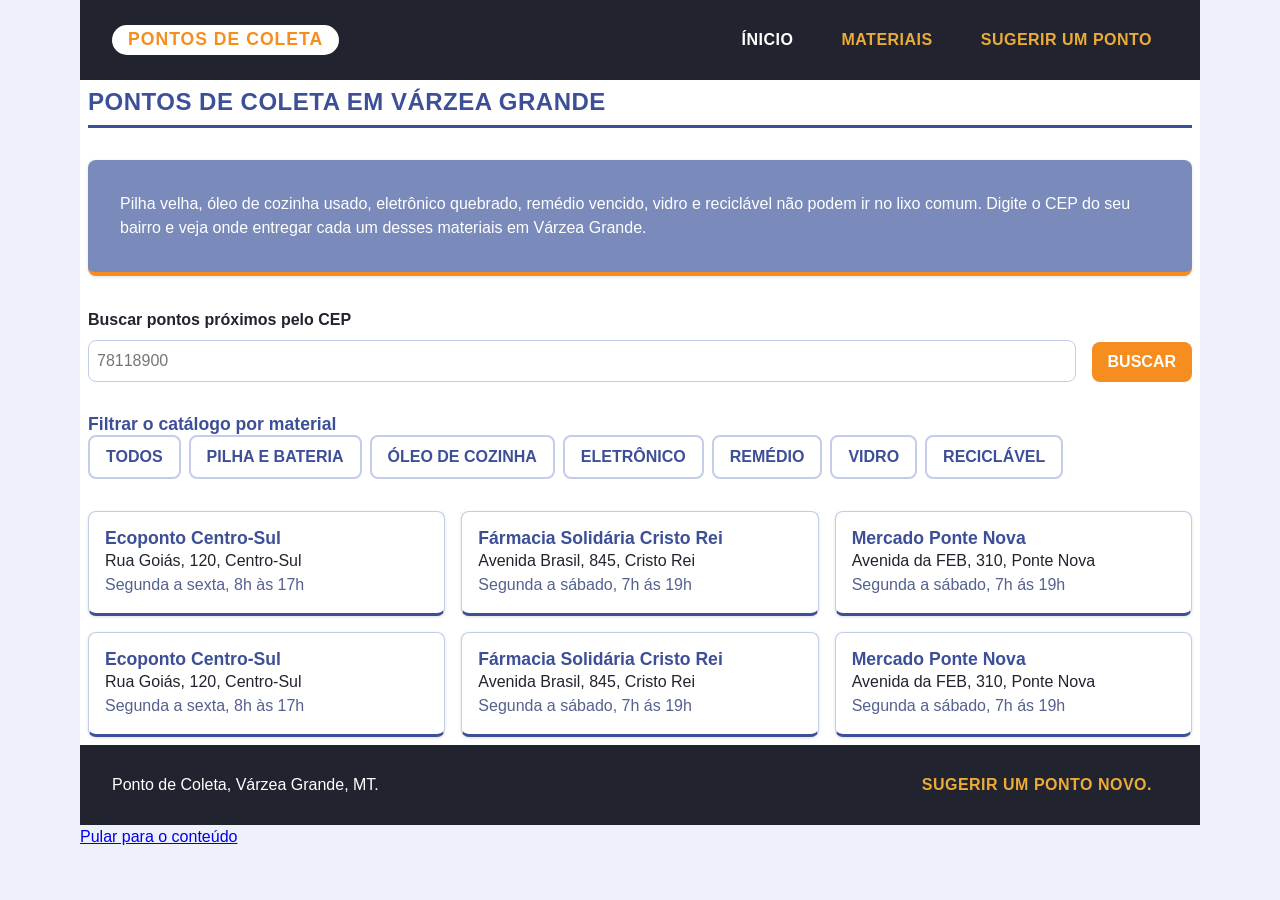
<file: index.html>
<!doctype html>
<html lang="pt-BR">
  <head>
    <meta charset="UTF-8" />
    <link rel="stylesheet" href="CSS/estilo.css">
    <title>Ponto de Coleta</title>
  </head>
  <body>
    <div class="page">
    <a href="#conteudo">Pular para o conteúdo</a>
    <header class="site-header">
      <h1 class="brand">Pontos de Coleta</h1>
      <nav class="main-nav" aria-label="Navegação principal">
        <a href="index.html" aria-current="page">Ínicio</a>
        <a href="materiais.html">Materiais</a>
        <a href="contato.html">Sugerir um ponto</a>
      </nav>
    </header>
    <main id="conteudo">
      <h2>Pontos de Coleta em Várzea Grande</h2>
      <p class="intro">
        Pilha velha, óleo de cozinha usado, eletrônico quebrado, remédio
        vencido, vidro e reciclável não podem ir no lixo comum. Digite o CEP do
        seu bairro e veja onde entregar cada um desses materiais em Várzea
        Grande.
      </p>
      <section aria-label="Busca de pontos de coleta pelo CEP">
        <div class="zip-search">
          <p class="field">
          <label for="zip-code">Buscar pontos próximos pelo CEP</label>
          <input
            type="text"
            id="zip-code"
            name="zip-code"
            inputmode="numeric"
            placeholder="78118900"
            required
            minlength="8"
            maxlength="8"
            pattern="[0-9]{8}"
          />
        </p>
        <p class="field field-action">
          <span class="ghost-label" aria-hidden="true">Ação</span>
          <button type="button" id="search-button">Buscar</button>
        </p>
      </div>
      </section>
      <section>
        <h3>Filtrar o catálogo por material</h3>
        <p class="filters">
          <button class="filter" type="button" data-material="all">Todos</button>
          <button class="filter" type="button" data-material="battery">Pilha e bateria</button>
          <button class="filter" type="button" data-material="cooking-oil">
            Óleo de cozinha
          </button>
          <button class="filter" type="button" data-material="electronics">Eletrônico</button>
          <button class="filter" type="button" data-material="medicine">Remédio</button>
          <button class="filter" type="button" data-material="glass">Vidro</button>
          <button class="filter" type="button" data-material="recyclable">Reciclável</button>
        </p>
      </section>
      <ul class="cards" id="catalog">
        <li class="card" data-materials="battery eletronics glass recyclables">
          <h3>Ecoponto Centro-Sul</h3>
          <p>Rua Goiás, 120, Centro-Sul</p>
          <p class="schedule">Segunda a sexta, 8h às 17h</p>
        </li>
        <li class="card" data-materials="medicine">
          <h3>Fármacia Solidária Cristo Rei</h3>
          <p>Avenida Brasil, 845, Cristo Rei</p>
          <p class="schedule">Segunda a sábado, 7h ás 19h</p>
        </li>
        <li class="card" data-materials="medicine">
          <h3>Mercado Ponte Nova</h3>
          <p>Avenida da FEB, 310, Ponte Nova</p>
          <p class="schedule">Segunda a sábado, 7h ás 19h</p>
        </li>
        <li class="card" data-materials="battery eletronics glass recyclables">
          <h3>Ecoponto Centro-Sul</h3>
          <p>Rua Goiás, 120, Centro-Sul</p>
          <p class="schedule">Segunda a sexta, 8h às 17h</p>
        </li>
        <li class="card" data-materials="medicine">
          <h3>Fármacia Solidária Cristo Rei</h3>
          <p>Avenida Brasil, 845, Cristo Rei</p>
          <p class="schedule">Segunda a sábado, 7h ás 19h</p>
        </li>
        <li class="card" data-materials="medicine">
          <h3>Mercado Ponte Nova</h3>
          <p>Avenida da FEB, 310, Ponte Nova</p>
          <p class="schedule">Segunda a sábado, 7h ás 19h</p>
        </li>
      </ul>
    </main>
    <footer class="site-footer">
      <p>Ponto de Coleta, Várzea Grande, MT.</p>
      <p><a href="contato.html">Sugerir um ponto novo.</a></p>
    </footer>
    </div>  
  </body>
</html>
</file>
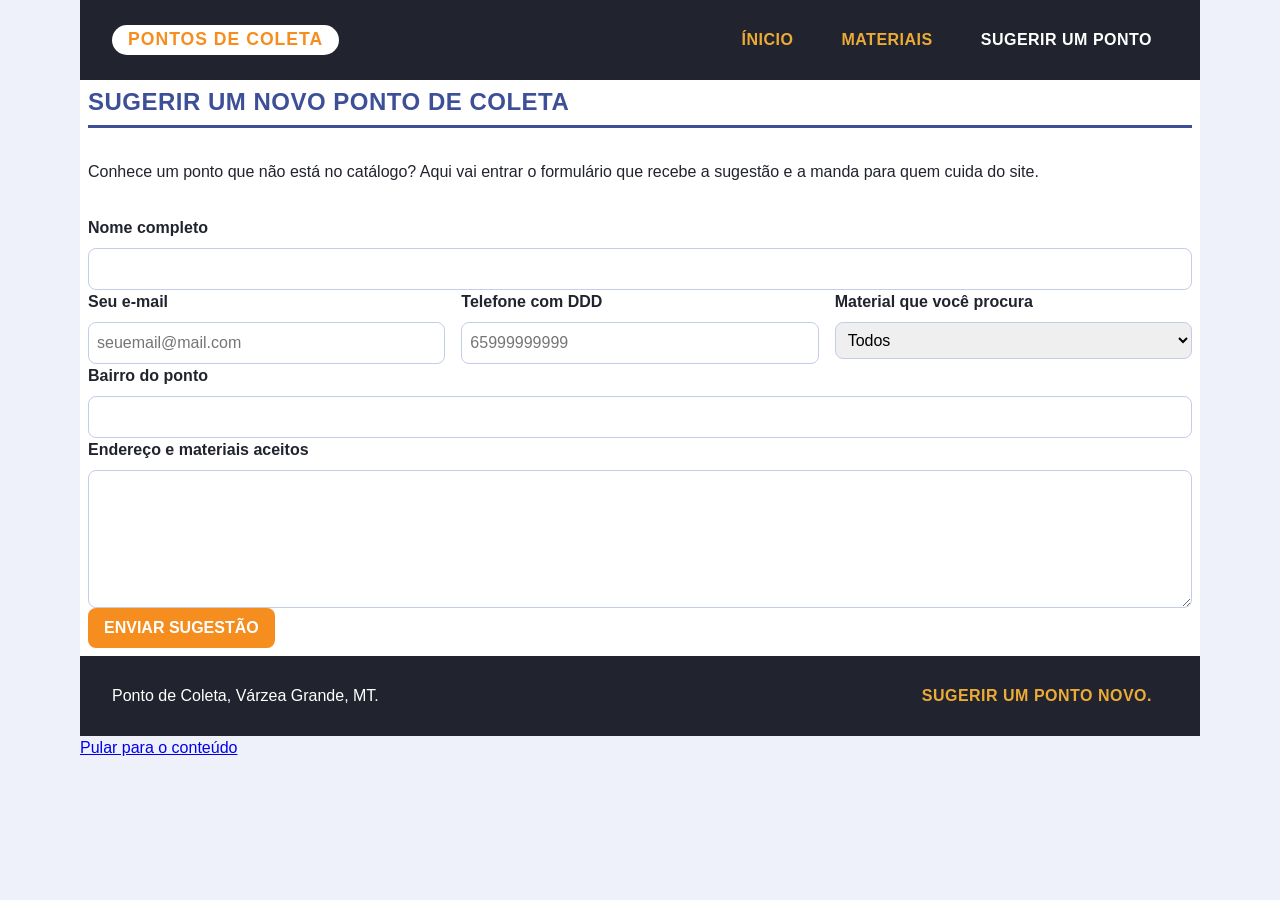
<file: contato.html>
<!doctype html>
<html lang="pt-BR">
  <head>
    <meta charset="UTF-8" />
    <link rel="stylesheet" href="CSS/estilo.css">
    <title>Sugerir um ponto | Ponto de Coleta</title>
  </head>
  <body>
    <div class="page">
    <a href="#conteudo">Pular para o conteúdo</a>
    <header class="site-header">
      <h1 class="brand">Pontos de Coleta</h1>
      <nav class="main-nav" aria-label="Navegação principal">
        <a href="index.html">Ínicio</a>
        <a href="materiais.html">Materiais</a>
        <a href="contato.html" aria-current="page">Sugerir um ponto</a>
      </nav>
    </header>
    <main id="conteudo" class="">
      <h2>Sugerir um novo ponto de coleta</h2>
      <p>
        Conhece um ponto que não está no catálogo? Aqui vai entrar o formulário
        que recebe a sugestão e a manda para quem cuida do site.
      </p>
      <form id="suggestion-form">
        <p class="field">
          <label for="name">Nome completo</label>
          <input type="text" id="name" name="name" required minlength="3" />
        </p>
        <div class="field-row">
          <p class="field">
            <label for="email">Seu e-mail</label>
            <input
              type="email"
              name="email"
              id="email"
              required
              autocomplete="email"
              placeholder="seuemail@mail.com"
            />
          </p>
          <p class="field">
            <label for="phone">Telefone com DDD</label>
            <input
              type="tel"
              name="phone"
              id="phone"
              pattern="[0-9]{11}"
              inputmode="numeric"
              placeholder="65999999999"
            />
          </p>
          <p class="field">
            <label for="preferencia">Material que você procura</label>
            <select name="preferencia" id="preferencia">
              <option value="all">Todos</option>
              <option value="battery">Baterias</option>
              <option value="cooking-oil">Óleo de cozinha</option>
              <option value="electronics">Eletrônicos</option>
              <option value="medicine">Medicamentos/Remédios</option>
              <option value="glass">Vidros</option>
              <option value="recyclables">Recicláveis</option>
            </select>
          </p>
        </div>
        <p class="field">
          <label for="neighborhood">Bairro do ponto</label>
          <input type="text" name="neighborhood" id="neighborhood" />
        </p>
        <p class="field">
          <label for="message">Endereço e materiais aceitos</label>
          <textarea type="text" name="message" id="message" rows="5"></textarea>
        </p>
        <p>
          <button type="submit">Enviar sugestão</button>
        </p>
      </form>
    </main>
    <footer class="site-footer">
      <p>Ponto de Coleta, Várzea Grande, MT.</p>
      <p><a href="contato.html">Sugerir um ponto novo.</a></p>
    </footer>
    </div>
  </body>
</html>
</file>
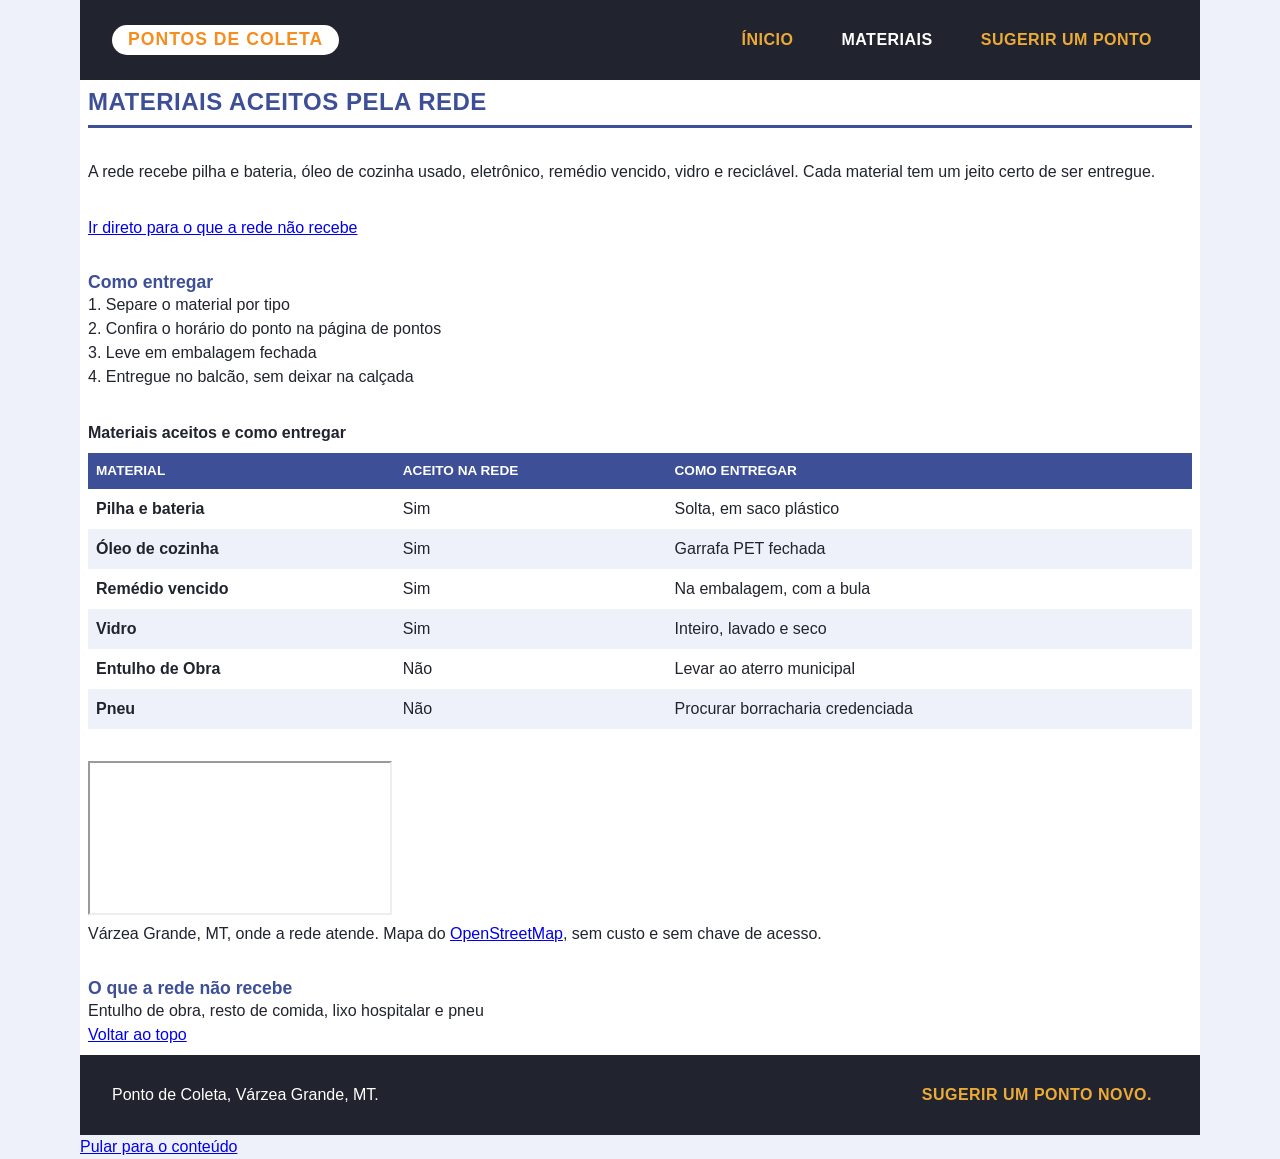
<file: materiais.html>
<!doctype html>
<html lang="pt-BR">
  <head>
    <meta charset="UTF-8" />
    <link rel="stylesheet" href="CSS/estilo.css">
    <title>Materiais aceitos | Pontos de Coleta</title>
  </head>
  <body>
    <div class="page">
    <a href="#conteudo">Pular para o conteúdo</a>
    <header class="site-header">
      <h1 class="brand">Pontos de Coleta</h1>
      <nav class="main-nav" aria-label="Navegação principal">
        <a href="index.html">Ínicio</a>
        <a href="materiais.html" aria-current="page">Materiais</a>
        <a href="contato.html">Sugerir um ponto</a>
      </nav>
    </header>
    <main id="conteudo" class="">
      <h2>Materiais aceitos pela rede</h2>
      <p>
        A rede recebe pilha e bateria, óleo de cozinha usado, eletrônico,
        remédio vencido, vidro e reciclável. Cada material tem um jeito certo de
        ser entregue.
      </p>
      <p><a href="#not-accepted">Ir direto para o que a rede não recebe</a></p>
      <section id="como_entregar_materiais">
        <h3>Como entregar</h3>
        <ol class="steps">
          <li>Separe o material por tipo</li>
          <li>Confira o horário do ponto na página de pontos</li>
          <li>Leve em embalagem fechada</li>
          <li>Entregue no balcão, sem deixar na calçada</li>
        </ol>
      </section>
      <section>
        <table class="materials-table">
          <caption>
            Materiais aceitos e como entregar
          </caption>
          <thead>
            <tr>
              <th scope="col">Material</th>
              <th scope="col">Aceito na rede</th>
              <th scope="col">Como entregar</th>
            </tr>
          </thead>
          <tbody>
            <tr>
              <th scope="row">Pilha e bateria</th>
              <td>Sim</td>
              <td>Solta, em saco plástico</td>
            </tr>
            <tr>
              <th scope="row">Óleo de cozinha</th>
              <td>Sim</td>
              <td>Garrafa PET fechada</td>
            </tr>
            <tr>
              <th scope="row">Remédio vencido</th>
              <td>Sim</td>
              <td>Na embalagem, com a bula</td>
            </tr>
            <tr>
              <th scope="row">Vidro</th>
              <td>Sim</td>
              <td>Inteiro, lavado e seco</td>
            </tr>
            <tr>
              <th scope="row">Entulho de Obra</th>
              <td>Não</td>
              <td>Levar ao aterro municipal</td>
            </tr>
            <tr>
              <th scope="row">Pneu</th>
              <td>Não</td>
              <td>Procurar borracharia credenciada</td>
            </tr>
          </tbody>
        </table>
      </section>
      <section>
        <figure>
          <iframe
            title="Mapa de Várzea Grande, MT, sede da rede de pontos de coleta"
            src="https://www.openstreetmap.org/export/embed.html?bbox=-56.23%2C-15.72%2C-56.03%2C15.57&amp;layer=mapnik&amp;marker=-15.6467%2C-56.1325"
            loading="lazy"
          >
          </iframe>
          <figcaption>
            Várzea Grande, MT, onde a rede atende. Mapa do
            <a href="https://www.openstreetmap.org/copyright">OpenStreetMap</a>,
            sem custo e sem chave de acesso.
          </figcaption>
        </figure>
      </section>
      <section id="not-accepted">
        <h3>O que a rede não recebe</h3>
        <p>Entulho de obra, resto de comida, lixo hospitalar e pneu</p>
        <p><a href="#content">Voltar ao topo</a></p>
      </section>
    </main>
    <footer class="site-footer">
      <p>Ponto de Coleta, Várzea Grande, MT.</p>
      <p><a href="contato.html">Sugerir um ponto novo.</a></p>
    </footer>
    </div>
  </body>
</html>
</file>
<file: CSS/estilo.css>
*,
*::before,
*::after{
    margin: 0;
    padding: 0;
    box-sizing: border-box;
}

:root{
    --color-canvas: #7a8aba;
    --color-indigo: #3d4f97;
    --color-carbon: #21242e;
    --color-surface: #eef1fa;
    --color-text: #21242e;
    --color-text-light: #ffffff;
    --color-action: #f68d1f;
    --color-accent: #ecab37;
    --color-border: #c3cdea;
    --color-muted: #55618f;

    --font-body: Arial, Helvetica, sans-serif;

    --space-1: 0.5rem;
    --space-2: 1rem;
    --space-3: 2rem;

    --radius: 8px;
    --radius-pill: 999px;
    --shadow: 0 1px 3px rgba(33, 36, 46, 0.15);
}

body{
    font-family: var(--font-body);
    color: var(--color-text);
    background: var(--color-surface);
    line-height: 1.5;
}

.cards{
    display: grid;
    grid-template-columns: repeat(3, 1fr);
    gap: var(--space-2);
    list-style: none;
}

.card{
    background: var(--color-text-light);
    border: 1px solid var(--color-border);
    border-bottom: 3px solid var(--color-indigo);
    border-radius: var(--radius);
    box-shadow: var(--shadow);
    padding: var(--space-2);
    
    display: flex;
    flex-direction: column;
}

.card .schedule{
    color: var(--color-muted);

    margin-top: auto;
}

h1, h2, h3{
    color: var(--color-indigo);
    line-height: 1.2;
    text-transform: uppercase;
    letter-spacing: 0.5px;
}

h2{
    font-size: 1.5rem;
    padding-bottom: var(--space-1);
    border-bottom: 3px solid var(--color-indigo);
}

h3{
    font-size: 1.1rem;
    text-transform: none;
    letter-spacing: normal;
}

.site-header,
.site-footer{
    background: var(--color-carbon);
    color: var(--color-text-light);
    padding: var(--space-2) var(--space-3);

    display:flex;
    flex-wrap: wrap;
    justify-content: space-between;
    align-items: center;
    gap: var(--space-2);
}

.brand{
    display: inline-block;
    background: var(--color-text-light);
    color: var(--color-action);
    font-size: 1.1rem;
    font-weight: 900;
    letter-spacing: 1px;
    padding: 0.25rem 1rem;
    border-radius: var(--radius-pill);
}

.main-nav a,
.site-footer a{
    color: var(--color-accent);
    text-decoration: none;
    text-transform: uppercase;
    font-weight: bold;
    letter-spacing: .5px;
    display: inline-block;
    padding: 0.75rem 1rem;
    border-radius: var(--radius);
}

.main-nav a:hover,
.site-footer a:hover{
    background: rgba(255, 255, 255, 0.1);
}

.main-nav a[aria-current="page"]{
    color: var(--color-text-light);
}

main > * + *{
    margin-top: var(--space-3);
}

main{
    grid-area: content;
    padding: var(--space-3);
    background: var(--color-text-light);
}

.intro{
    background: var(--color-canvas);
    color: var(--color-text-light);
    padding: var(--space-3);
    border-radius: var(--radius);
    border-bottom: 4px solid var(--color-action);
    box-shadow: var(--shadow);
}

.steps{
    list-style-position: inside;
}

main{
    padding: var(--space-1);
    background: var(--color-text-light);
}

.materials-table{
    width: 100%;
    border-collapse: collapse;
}

.materials-table caption{
    caption-side: top;
    text-align: left;
    font-weight: bold;
    margin-bottom: var(--space-1);
}

.materials-table th,
.materials-table td{
    text-align: left;
    padding: var(--space-1);
}

.materials-table thead th{
    background: var(--color-indigo);
    color: var(--color-text-light);
    text-transform: uppercase;
    font-size: 0.85rem;
}

.materials-table tbody tr:nth-child(even){
    background: var(--color-surface);
}

.field {
    display: flex;
    flex-direction: column;
    gap: 0.25rem;
}

.field label {
    display: block;
    font-weight: bold;
    margin-bottom: 0.25rem;
}

.field input,
.field select,
.field textarea {
    font: inherit;
    padding: 0.5rem;
    border: 1px solid var(--color-border);
    border-radius: var(--radius);
}

button {
    font: inherit;
    font-weight: bold;
    text-transform: uppercase;
    padding: 0.5rem 1rem;
    border: none;
    border-radius: var(--radius);
    background: var(--color-indigo);
    color: var(--color-text-light);
    cursor: pointer;
}

#search-button,
button[type="submit"] {
    background: var(--color-action);
}



.page{
    max-width: 70rem;
    margin: 0 auto;
    display: grid;
    grid-template-columns: 1fr;
    grid-template-areas: 
    "header"
    "content"
    "footer";
}
.site-header{
    grid-area: header;
}
.site-footer{
    grid-area: footer;
}

.main-nav{
    display: flex;
    flex-wrap: wrap;
    gap: var(--space-2);
}

.filter {
    background: var(--color-text-light);
    color: var(--color-indigo);
    border: 2px solid var(--color-border);
    box-shadow: none;
}

.filter:hover {
    border-color: var(--color-indigo);
    filter: none;
}

.filters{
    display: flex;
    flex-wrap: wrap;
    gap: var(--space-1);
    align-items: center;
}

.field-row{
    display: flex;
    gap: var(--space-2);
}

.field-row .field{
    flex: 1 1 0;
}

.zip-search{
    display: flex;
    flex-wrap: wrap;
    align-items: flex-end;
    gap: var(--space-2);
}

.zip-search .field{
    flex: 1 1 12rem;
}

.zip-search .field-action{
    flex: 0 0 auto;
    align-items: flex-start;
}

.ghost-label{
    font-weight: 900;
    visibility: hidden;
}
</file>
